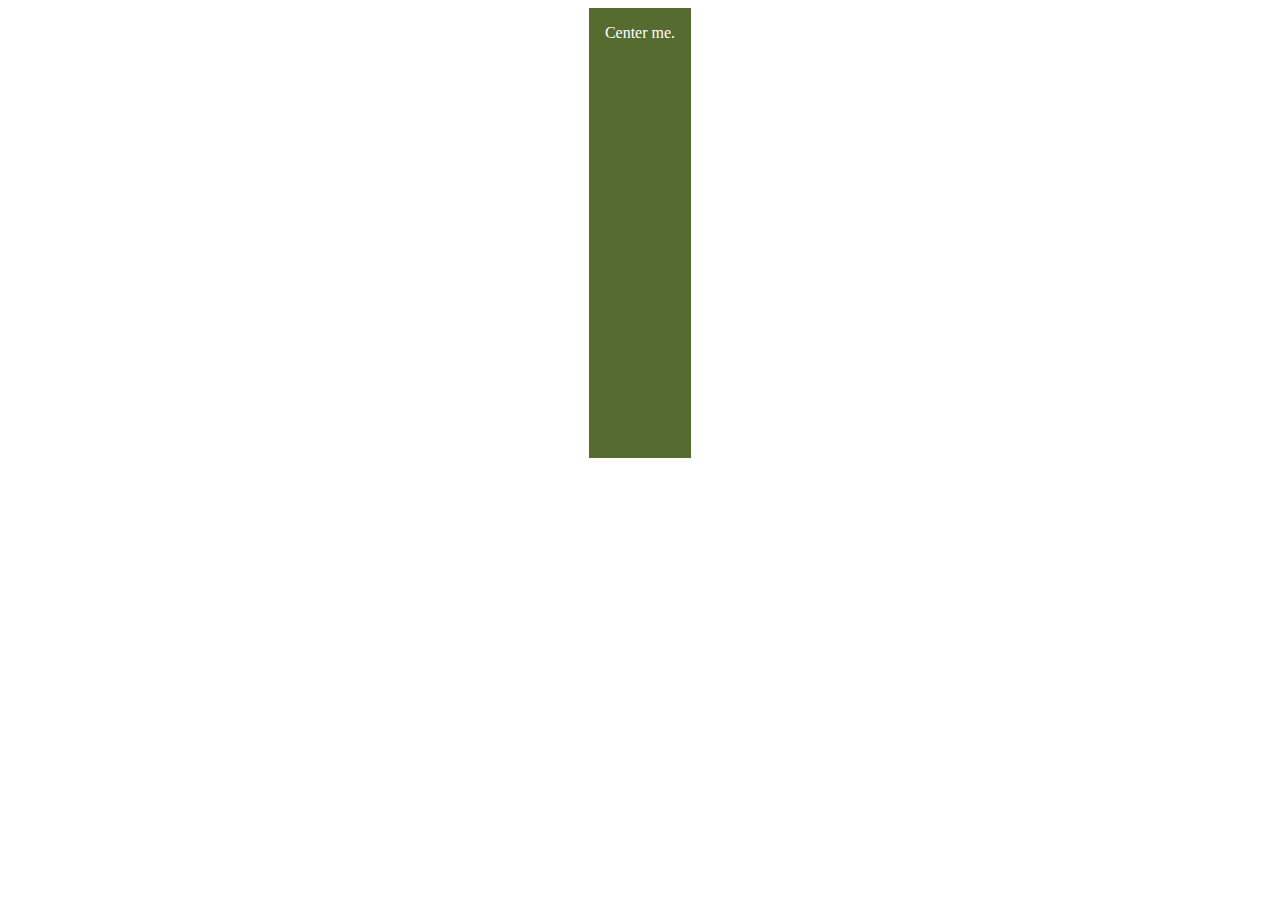
<file: center.html>
<!DOCTYPE html>
<html lang="en">
<head>
    <meta charset="UTF-8">
    <meta http-equiv="X-UA-Compatible" content="IE=edge">
    <meta name="viewport" content="width=device-width, initial-scale=1.0">
    <title>Center</title>
    <link rel="stylesheet" href="./css/center.css">
</head>
<body>
    <div class="parent">
        <div class="child">Center me.</div>
      </div>      
</body>
</html>
</file>
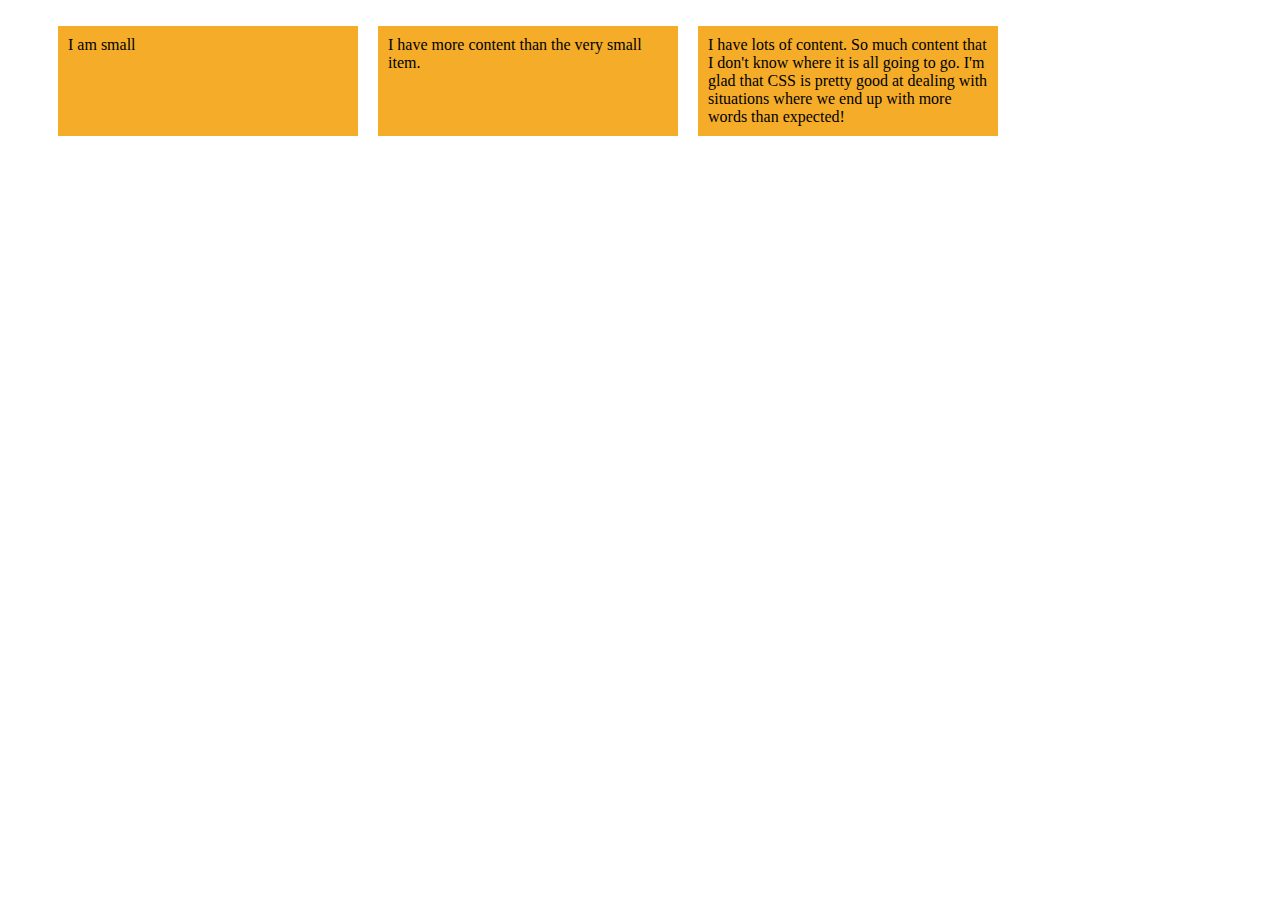
<file: columns.html>
<!DOCTYPE html>
<html lang="en">

<head>
    <meta charset="UTF-8">
    <meta http-equiv="X-UA-Compatible" content="IE=edge">
    <meta name="viewport" content="width=device-width, initial-scale=1.0">
    <title>Columns</title>
    <link rel="stylesheet" href="./css/columns.css">
</head>

<body>
    <ul>
        <li>I am small</li>
        <li>I have more content than the very small item.</li>
        <li>I have lots of content. So much content that I don't know where it is all going to go. I'm glad that CSS is
            pretty good at dealing with situations where we end up with more words than expected!</li>
    </ul>
</body>

</html>
</file>
<file: css/center.css>
.parent {
    height: 50vh;

    /* add solution here */
    display: flex;
    justify-content: center;
    
}

.child {
    background-color: darkolivegreen;
    color: white;
    padding: 1rem;
}
</file>
<file: css/columns.css>
ul {
    list-style: none;
    width: 75vw;

    /* add solution here */
    display: flex;
}

li {
    padding: 10px;
    margin: 10px;
    background-color: rgb(245, 173, 41);

    /* add solution here.. */
    flex: 1;
}
</file>
